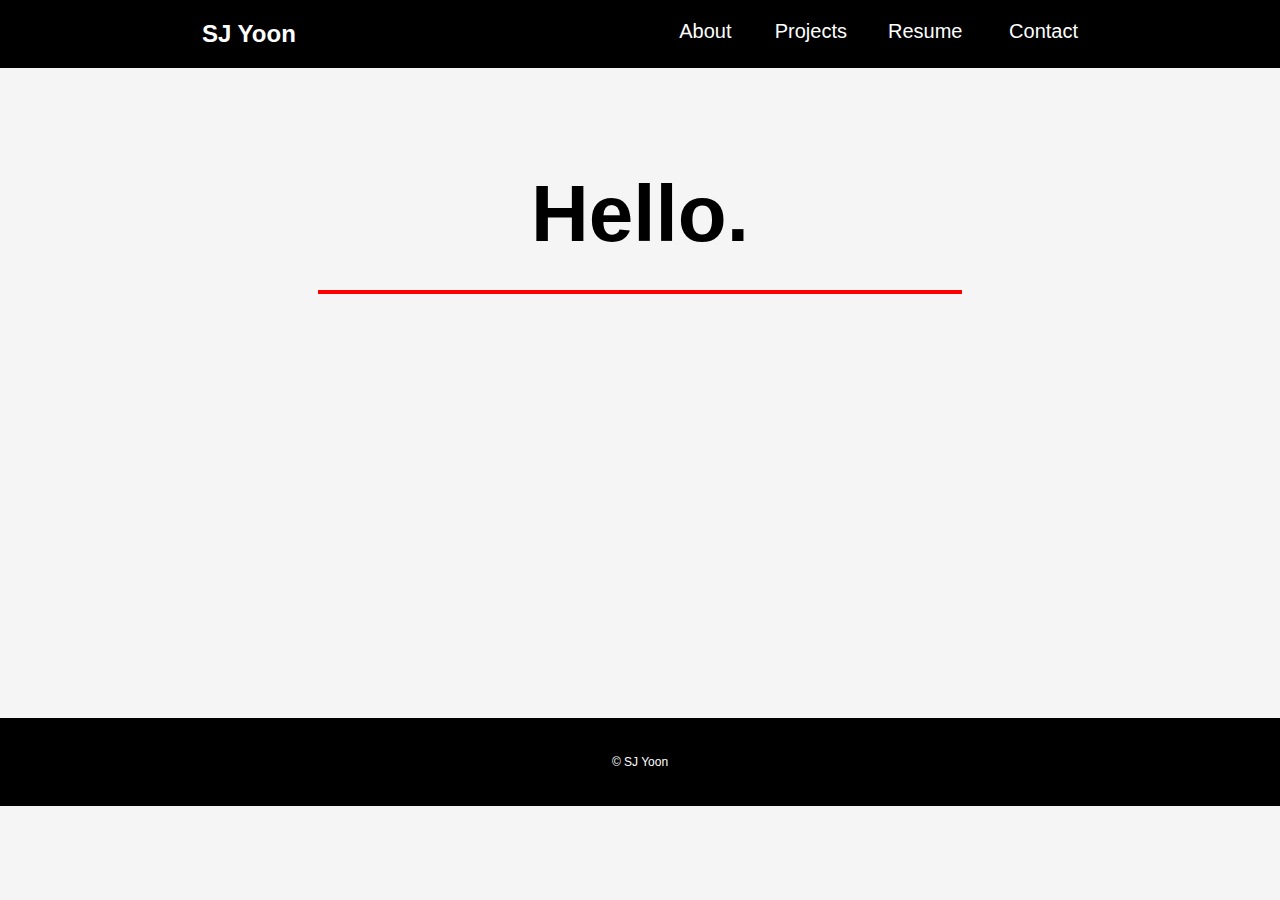
<file: index.html>
<!DOCTYPE html>

<html lang="en">

<head>
  <meta charset="UTF-8" />
  <meta name="viewport" content="width=device-width, initial-scale=1" />

  <link rel="stylesheet" type="text/css" href="styles/all.css" media="all" />
  <link rel="icon" type="image/png" href="images/favicon.png">
  <link rel="stylesheet" href="https://maxcdn.icons8.com/fonts/line-awesome/1.1/css/line-awesome-font-awesome.min.css">

  <title>SJ Yoon</title>
</head>

<body>

  <div class="navbar-container">
    <div class="navbar">
      <div id="home-button">
        <a href="index.html">SJ Yoon</a>
      </div>
      <div class="nav-item">
        <a href="about.html">About</a>
      </div>
      <div class="nav-item">
        <a href="projects.html">Projects</a>
      </div>

      <div class="nav-item">
        <a href="resume.pdf" target="_blank">Resume</a>
      </div>

      <div class="nav-item">
        <a href="projects.html">Contact</a>
      </div>
    </div>
  </div>

  <div id="home-banner">
    <h1 id="welcome-header">Hello.</h1>

    <div id="home-divider"></div>

    <p id="home-description">
      My name is SJ Yoon and I'm a Senior/MPS student at Cornell University majoring
      in Information Science with a minor in Business. My passions include designing
      interfaces, cooking new foods, and attempting to be humorous. Welcome to my
      website!
    </p>
  </div>

  <div id="footer-container">
    <div id="footer-links">
      <div class="footer-item">
        <a href="https://www.linkedin.com/in/seokjoo-yoon-a2aa26138/" target="_blank" rel="noopener noreferrer">
          <i class="fa fa-linkedin"></i>
        </a>
      </div>

      <div class="footer-item">
        <a href="mailto:sy367@cornell.edu">
          <i class="fa fa-envelope"></i>
        </a>
      </div>

      <div class="footer-item">
        <a href="https://github.com/sy367" target="_blank" rel="noopener noreferrer">
          <i class="fa fa-github"></i>
        </a>
      </div>
    </div>

    <div id="copyright">
      <p>© SJ Yoon</p>
    </div>
  </div>
</body>

</html>
</file>
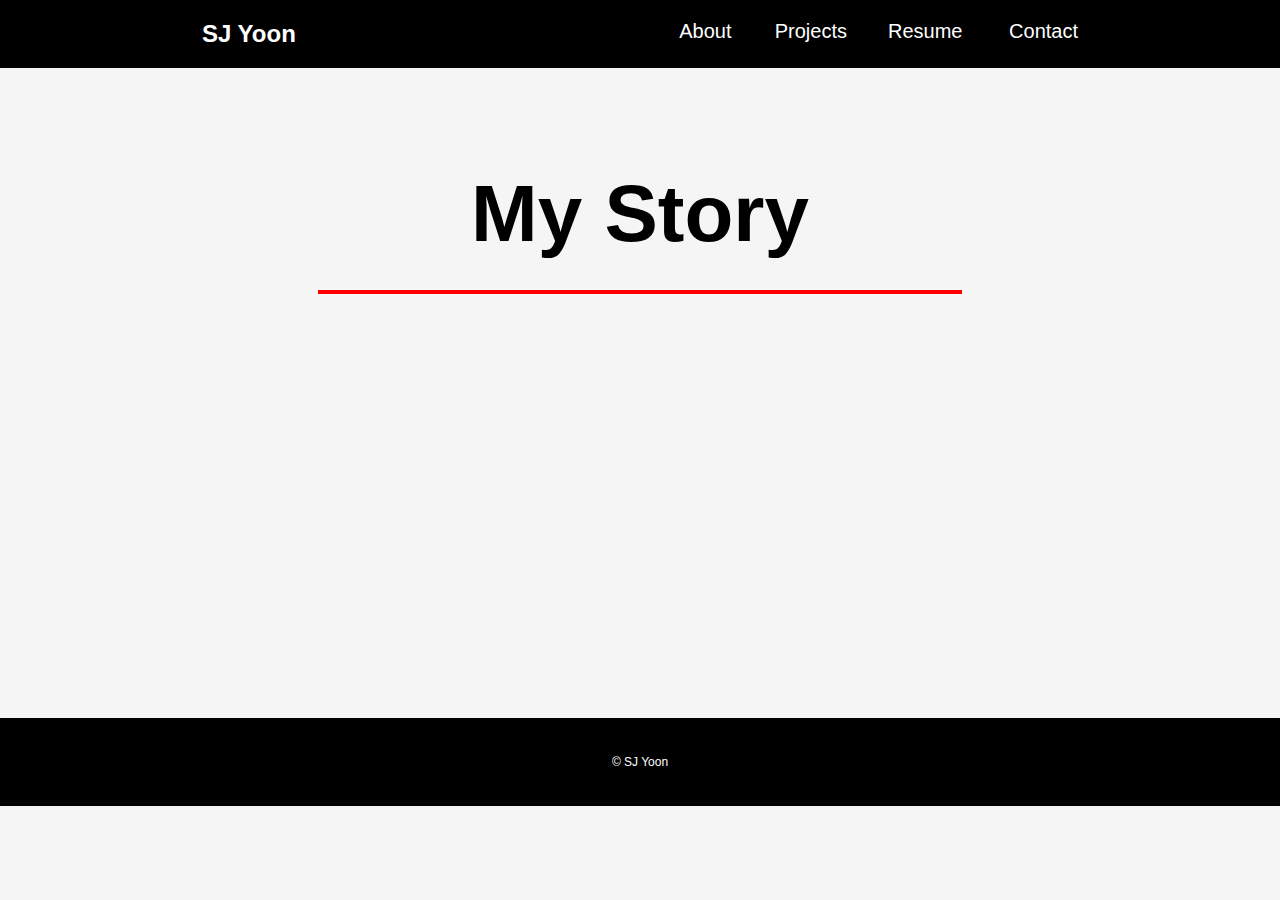
<file: about.html>
<!DOCTYPE html>

<html lang="en">

<head>
  <meta charset="UTF-8" />
  <meta name="viewport" content="width=device-width, initial-scale=1" />
  <link rel="stylesheet" type="text/css" href="styles/all.css" media="all" />

  <link rel="icon" type="image/png" href="images/favicon.png">

  <title>About Me</title>
</head>

<body>

  <div class="navbar-container">
    <div class="navbar">
      <div id="home-button">
        <a href="index.html">SJ Yoon</a>
      </div>
      <div class="nav-item">
        <a href="about.html">About</a>
      </div>
      <div class="nav-item">
        <a href="projects.html">Projects</a>
      </div>

      <div class="nav-item">
        <a href="resume.pdf" target="_blank">Resume</a>
      </div>

      <div class="nav-item">
        <a href="projects.html">Contact</a>
      </div>
    </div>
  </div>

  <div id="home-banner">
    <h1 id="welcome-header">My Story</h1>

    <div id="home-divider"></div>

    <p id="home-description">
      On a fateful September morning, a baby was born in Seoul, South Korea. That
      baby was me and eventually made his way over to the United States in Sunny
      Santa Barbara, CA at the tender age of two.
    </p>
  </div>

  <div id="footer-container">
    <div id="footer-links">
      <div class="footer-item">
        <a href="https://www.facebook.com/CornellKASA/" target="_blank" rel="noopener noreferrer">
          <i class="la la-facebook"></i>
        </a>
      </div>
      <div class="footer-item">
        <a href="https://www.instagram.com/cornellkasa/" target="_blank" rel="noopener noreferrer">
          <i class="la la-instagram"></i>
        </a>
      </div>
      <div class="footer-item">
        <a href="mailto:sy367@cornell.edu">
          <i class="la la-envelope"></i>
        </a>
      </div>
    </div>

    <div id="copyright">
      <p>© SJ Yoon</p>
    </div>
  </div>
</body>

</html>
</file>
<file: styles/all.css>
/* navbar */
.navbar {
  width: 70%;
  display: flex;
  flex-direction: row;
  margin: 0 auto;
}

.nav-item {
  width: 15%;
  font-family: 'Avenir', sans-serif;
  font-size: 20px;
  text-align: right;
  padding: 10px;
}

.nav-item a {
  margin: 0 auto;
  color: white;
  display: inline-block;
  vertical-align: middle;
  padding-top: 10px;
  padding-bottom: 10px;
  text-decoration: none;
  text-align: right;
}

.navbar-container {
  background-color: black;
}

.nav-item a:hover {
  cursor: pointer;
  color: red;
}

#home-button {
  width: 65%;
  padding: 10px;
}

#home-button a { 
  margin: 0 auto;
  padding-top: 10px;
  padding-bottom: 10px;
  display: inline-block;
  vertical-align: middle;
  text-decoration: none;
  font-family: 'Avenir', sans-serif;
  font-size: 24px;
  color: white;
  font-weight: bold;
}

/* body */
body {
  margin: 0;
  font-family: 'Avenir', sans-serif;
  background-color: #f5f5f5;
}

#welcome-header {
  font-size: 5em;
  margin-top: 100px;
  margin-bottom: 30px;
  -webkit-animation: fadein 2s; /* Safari, Chrome and Opera > 12.1 */
  -moz-animation: fadein 2s; /* Firefox < 16 */
  -ms-animation: fadein 2s; /* Internet Explorer */
  -o-animation: fadein 2s; /* Opera < 12.1 */
  animation: fadein 2s;
  -webkit-animation-fill-mode: forwards;
  -moz-animation-fill-mode: forwards;
  -ms-animation-fill-mode: forwards;
  -o-animation-fill-mode: forwards;
  animation-fill-mode: forwards;     
}

#home-description {
  width: 50%;
  margin: auto;
  text-align: justify;
  animation: fadein 2s both;
  opacity: 0;
  animation-delay: 1.5s;
  padding-top: 30px;
  font-size: 1.5em;
  padding-bottom: 50px;
}

#home-divider {
  width: 50%;
  margin: 0 auto;
  border: 2px solid red;
}

/* animations */
@keyframes fadein {
  from { 
    opacity: 0; 
  } to { 
    opacity: 1; 
  }
}

/* footer */
#home-banner {
  display: table;
  text-align: center;
  margin: 0 auto;
  height: 650px;
}

#footer-container {
  bottom: 0px;
  width: 100%;
  padding-top: 25px;
  padding-bottom: 25px;
  background-color: black;
}

#footer-links {
  display: flex;
  flex-direction: row;
  margin: 0 auto;
  width: 180px;
  text-align: center;
}


.footer-item {
  width: inherit;
  display: inline-block;
  margin: 0 auto;
  padding: 0px;
}

.footer-item a {
  text-decoration: none;
  color: white;
}

i {
  font-size: 36px !important;
}

i:hover{
  color: red;
}


#copyright {
  width: 100%;
  text-align: center;
  font-size: 12px;
  color: white;
  font-family: 'Roboto', sans-serif;
}

/* responsive mode */
@media screen and (max-width: 700px) {
  .navbar {
    width: 100%;
    flex-direction: column;
  }

  .nav-item {
    width: 100%;
    text-align: center;
  }

  #home-button{
    width: 100%;
    text-align: center;
  }
}
</file>
